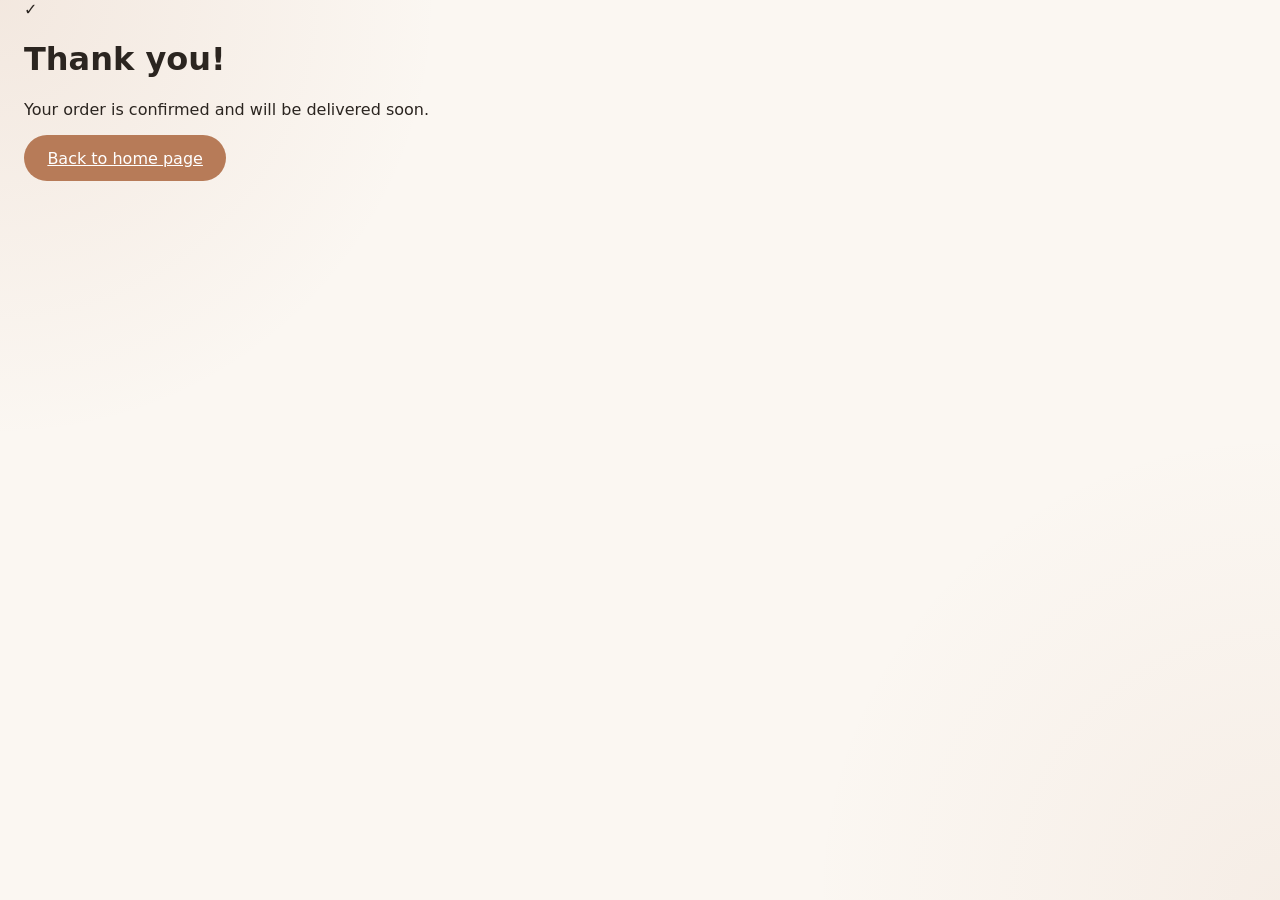
<file: thank-you.html>
<!DOCTYPE html>
<html lang="en">
<head>
  <meta charset="UTF-8">
  <meta name="viewport" content="width=device-width, initial-scale=1.0">
  <title>Thank You - Sokunthea Skincare Shop</title>
  <link rel="stylesheet" href="styles.css">
</head>
<body>
  <div class="page-shell thank-you-page">
    <div class="thank-you-card">
      <div class="thank-you-icon">✓</div>
      <h1>Thank you!</h1>
      <p>Your order is confirmed and will be delivered soon.</p>
      <a href="index-new.html" class="button button-primary">Back to home page</a>
    </div>
  </div>
</body>
</html>
</file>
<file: styles.css>
:root {
  --bg: #fbf7f2;
  --surface: #ffffff;
  --surface-alt: #f7f2ec;
  --text: #2b2520;
  --muted: #6e645d;
  --accent: #b77b58;
  --accent-soft: #f0d1c2;
  --shadow: 0 28px 80px rgba(45, 39, 33, 0.08);
}

* {
  box-sizing: border-box;
}

html {
  scroll-behavior: smooth;
}

html,
body {
  margin: 0;
  min-height: 100%;
  height: 100%;
}

body {
  font-family: Inter, system-ui, -apple-system, BlinkMacSystemFont, "Segoe UI", sans-serif;
  background: radial-gradient(circle at top left, rgba(183, 123, 88, 0.12), transparent 28%),
              radial-gradient(circle at bottom right, rgba(183, 123, 88, 0.08), transparent 30%),
              var(--bg);
  color: var(--text);
}

button,
a.button {
  font: inherit;
}

.page-shell {
  width: 100%;
  max-width: none;
  margin: 0 auto;
  padding: 0 1.5rem 2rem;
}

.top-bar {
  display: flex;
  align-items: center;
  justify-content: space-between;
  flex-wrap: wrap;
  gap: 1rem;
  padding: 0.85rem 1.5rem 0;
}

.brand-row {
  display: flex;
  align-items: center;
  gap: 1rem;
}

.brand-logo {
  display: inline-flex;
  align-items: center;
  gap: 0.9rem;
  color: var(--text);
}

.logo-mark {
  width: 44px;
  height: 44px;
  display: grid;
  place-items: center;
  border-radius: 18px;
  background: linear-gradient(135deg, #f7e5dc, #f3d3c6);
  color: var(--accent);
  font-weight: 800;
  font-size: 1.05rem;
}

.brand-logo strong {
  display: block;
  font-size: 1.05rem;
}

.brand-logo p {
  margin: 0;
  color: var(--muted);
  font-size: 0.9rem;
}

.top-nav {
  display: flex;
  gap: 1.5rem;
  flex-wrap: wrap;
  align-items: center;
}

.cart-button {
  border-radius: 999px;
  padding: 0.85rem 1.2rem;
}

#cartCount {
  margin-left: 0.55rem;
  font-weight: 700;
}

.top-nav a {
  text-decoration: none;
  color: var(--text);
  font-weight: 600;
  transition: color 0.2s ease;
}

.top-nav a:hover {
  color: var(--accent);
}


.main-nav a,
.footer-links a {
  text-decoration: none;
  color: var(--text);
  transition: color 0.2s ease;
}

.main-nav a:hover,
.footer-links a:hover {
  color: var(--accent);
}

.button {
  display: inline-flex;
  align-items: center;
  justify-content: center;
  padding: 0.8rem 1.4rem;
  border-radius: 999px;
  border: 1px solid transparent;
  cursor: pointer;
  transition: transform 0.2s ease, background 0.2s ease, color 0.2s ease, border-color 0.2s ease;
}

.button-primary {
  background: var(--accent);
  color: white;
}

.button-secondary {
  background: transparent;
  color: var(--text);
  border-color: rgba(43, 37, 32, 0.12);
}

#clearCartBtn {
  background: rgba(183, 123, 88, 0.12);
  color: var(--text);
  border-color: rgba(183, 123, 88, 0.35);
}

#clearCartBtn:hover {
  background: rgba(183, 123, 88, 0.18);
}

.button:hover {
  transform: translateY(-2px);
}

.hero {
  display: grid;
  position: relative;
  grid-template-columns: minmax(0, 1.05fr) minmax(280px, 1fr);
  gap: 1.5rem;
  align-items: center;
  padding: 3.5rem 1.5rem 1.5rem;
  border-radius: 40px;
  background: radial-gradient(circle at top left, rgba(255, 214, 206, 0.95), transparent 40%),
              radial-gradient(circle at bottom right, rgba(245, 205, 220, 0.7), transparent 30%),
              linear-gradient(180deg, #d19e85 0%, #f9e8e4 40%, #f4e2e8 100%);
  box-shadow: 0 24px 64px rgba(45, 39, 33, 0.08);
}

.hero-copy {
  max-width: 560px;
}

.hero::before {
  content: '';
  position: absolute;
  inset: 0;
  border-radius: 48px;
  pointer-events: none;
  background: radial-gradient(circle at top right, rgba(255, 255, 255, 0.6), transparent 35%);
}

.eyebrow {
  display: inline-flex;
  align-items: center;
  gap: 0.5rem;
  margin-bottom: 1rem;
  text-transform: uppercase;
  letter-spacing: 0.22em;
  color: var(--accent);
  font-size: 0.78rem;
}

.hero h1 {
  margin: 0;
  font-size: clamp(2.75rem, 5vw, 4.5rem);
  line-height: 0.98;
}

.hero p {
  max-width: 48rem;
  margin: 1.5rem 0 2rem;
  font-size: 1.05rem;
  line-height: 1.9;
  color: var(--muted);
}

.hero-actions {
  display: flex;
  flex-wrap: wrap;
  gap: 1rem;
}

.hero-visual {
  position: relative;
  padding: 1rem;
}

.product-image,
.product-image-featured {
  width: 500px;
  object-fit: cover;
  border-radius: 36px 36px 52px 52px / 38px 38px 50px 50px;
  display: block;
  min-height: 330px;
  box-shadow: inset 0 0 0 1px rgba(255, 255, 255, 0.75), 0 10px 30px rgba(43, 37, 32, 0.08);
}

.product-image-featured {
  border-radius: 42px 42px 60px 60px / 44px 44px 56px 56px;
  margin-bottom: 1.10rem;
}

.testimonial-avatar {
  width: 60px;
  height: 60px;
  border-radius: 50%;
  object-fit: cover;
  margin-bottom: 1rem;
}

.products .product-card img {
  border-radius: 36px 36px 52px 52px / 38px 38px 50px 50px;
  width: 100%;
  min-height: 150px;
  object-fit: cover;
  background: linear-gradient(180deg, rgba(255,255,255,0.92), rgba(255,255,255,0.55));
}

.highlight-card {
  position: relative;
  padding: 2rem;
  border-radius: 36px;
  background: var(--surface);
  box-shadow: var(--shadow);
  overflow: hidden;
}


.product-badge {
  display: inline-flex;
  padding: 0.55rem 0.9rem;
  border-radius: 999px;
  background: var(--accent-soft);
  color: var(--accent);
  font-size: 0.84rem;
  font-weight: 700;
}

.product-art {
  width: 100%;
  min-height: 320px;
  margin: 1.85rem 0;
  border-radius: 28px;
  background: linear-gradient(135deg, #f8e1d4 0%, #f3e7e2 28%, #f6f1ed 100%);
  box-shadow: inset 0 0 0 1px rgba(43, 37, 32, 0.04);
}

.product-details h2 {
  margin: 0 0 0.8rem;
  font-size: 1.75rem;
}

.product-details p {
  margin: 0;
  color: var(--muted);
  line-height: 1.8;
}

.section {
  padding: 3rem 1.5rem;
}

.section-heading {
  max-width: 660px;
  margin-bottom: 2rem;
}

.section-heading h2 {
  margin: 0.7rem 0 0;
  font-size: clamp(2rem, 3vw, 2.85rem);
  line-height: 1.05;
}

.card-grid,
.product-grid,
.testimonial-grid {
  display: grid;
  gap: 1.5rem;
}

.benefits .card-grid {
  grid-template-columns: repeat(auto-fit, minmax(240px, 1fr));
}

.feature-card,
.testimonial-card,
.product-card {
  background: var(--surface);
  border-radius: 18px;
  padding: 0.4rem;
  box-shadow: var(--shadow);
}

.product-details {
  display: grid;
  gap: 0.12rem;
  text-align: center;
}

.add-cart-btn {
  justify-self: start;
  padding: 0.5rem 0.8rem;
  font-size: 0.78rem;
  border-radius: 999px;
  min-width: 0;
  background: var(--accent);
  color: #ffffff;
  border: 1px solid rgba(183, 123, 88, 0.9);
  box-shadow: 0 6px 18px rgba(183, 123, 88, 0.12);
  transition: transform 120ms ease, box-shadow 120ms ease, opacity 120ms ease;
}

.add-cart-btn:hover {
  transform: translateY(-2px);
  opacity: 0.98;
}

.add-cart-btn:active {
  transform: translateY(0);
  box-shadow: 0 4px 12px rgba(183, 123, 88, 0.14);
}

.add-cart-btn:focus {
  outline: none;
  box-shadow: 0 0 0 4px rgba(183, 123, 88, 0.12);
}

.product-card.selected {
  border: 2px solid rgba(183, 123, 88, 0.35);
}

.cart-item p {
  margin: 0.25rem 0 0;
  color: var(--muted);
  font-size: 0.95rem;
}

.cart-section {
  margin-top: 2.5rem;
  transition: box-shadow 0.3s ease, transform 0.3s ease;
}

.cart-section.active-cart-section {
  box-shadow: 0 40px 90px rgba(183, 123, 88, 0.14);
  transform: translateY(-4px);
}

.cart-panel {
  display: grid;
  gap: 1.5rem;
  grid-template-columns: minmax(0, 1.4fr) minmax(280px, 1fr);
}

.cart-items {
  background: var(--surface-alt);
  border-radius: 30px;
  padding: 1.5rem;
  min-height: 220px;
}

.cart-item {
  display: grid;
  grid-template-columns: auto minmax(0, 1fr) auto;
  gap: 1rem;
  align-items: center;
  padding: 1rem 0;
  border-bottom: 1px solid rgba(43, 37, 32, 0.08);
}

.cart-item:last-child {
  border-bottom: none;
}

.cart-item-media {
  width: 72px;
  height: 72px;
  border-radius: 22px;
  overflow: hidden;
  background: rgba(255, 255, 255, 0.8);
  display: grid;
  place-items: center;
}

.cart-item-media img {
  width: 100%;
  height: 100%;
  object-fit: cover;
}

.cart-item-info {
  display: grid;
  gap: 0.4rem;
}

.quantity-control {
  display: inline-flex;
  align-items: center;
  gap: 0.5rem;
  border-radius: 999px;
  background: rgba(183, 123, 88, 0.08);
  padding: 0.35rem 0.55rem;
}

.quantity-control button {
  width: 30px;
  height: 30px;
  border: none;
  border-radius: 50%;
  background: rgba(43, 37, 32, 0.08);
  color: var(--text);
  cursor: pointer;
}

.quantity-control span {
  min-width: 22px;
  text-align: center;
  font-weight: 700;
}

.cart-item-actions {
  display: flex;
  flex-direction: column;
  align-items: flex-end;
  gap: 0.5rem;
}

.summary-total {
  font-size: 1.1rem;
  font-weight: 700;
}

.cart-summary .button-secondary {
  width: 100%;
}

.cart-item strong {
  font-size: 1rem;
}

.cart-item button {
  background: transparent;
  border: none;
  color: var(--accent);
  cursor: pointer;
  font-weight: 700;
}

.cart-summary {
  background: var(--surface-alt);
  border-radius: 30px;
  padding: 1.75rem;
  display: grid;
  gap: 1rem;
}

.summary-row {
  display: flex;
  justify-content: space-between;
  font-size: 1rem;
}

.payment-form {
  display: grid;
  gap: 1rem;
}

.payment-form.hidden {
  display: none;
}

.payment-form input {
  width: 100%;
  padding: 0.95rem 1rem;
  border-radius: 18px;
  border: 1px solid rgba(43, 37, 32, 0.12);
  background: var(--surface);
}

.payment-methods {
  display: flex;
  gap: 0.75rem;
  align-items: center;
  flex-wrap: wrap;
}

.pm-label {
  display: inline-flex;
  align-items: center;
  gap: 0.5rem;
  padding: 0.45rem 0.8rem;
  border-radius: 999px;
  border: 1px solid rgba(43,37,32,0.06);
  background: rgba(255,255,255,0.9);
  cursor: pointer;
  font-weight: 600;
}

.pm-label input {
  margin-right: 0.35rem;
}

.pm-icon {
  display: inline-grid;
  width: 28px;
  height: 28px;
  place-items: center;
  border-radius: 8px;
  font-size: 0.95rem;
}

.qr-image {
  width: 160px;
  height: 160px;
  object-fit: contain;
  border-radius: 12px;
  border: 1px solid rgba(43,37,32,0.06);
  background: var(--surface);
}

.payment-success {
  margin-top: 0.5rem;
  font-weight: 700;
  color: var(--accent);
}

.hidden { display: none; }

.order-modal-overlay {
  position: fixed;
  inset: 0;
  display: grid;
  place-items: center;
  background: rgba(0, 0, 0, 0.45);
  padding: 1.5rem;
  z-index: 1000;
}

.order-modal {
  width: min(520px, 100%);
  background: var(--surface);
  border-radius: 32px;
  padding: 2.5rem 2rem;
  box-shadow: 0 32px 90px rgba(0, 0, 0, 0.18);
  text-align: center;
  position: relative;
}

.modal-close {
  position: absolute;
  right: 1rem;
  top: 1rem;
  width: 40px;
  height: 40px;
  border: none;
  border-radius: 50%;
  background: rgba(0, 0, 0, 0.05);
  color: var(--text);
  font-size: 1.75rem;
  line-height: 1;
  cursor: pointer;
}

.modal-icon {
  width: 72px;
  height: 72px;
  margin: 0 auto 1rem;
  display: grid;
  place-items: center;
  border-radius: 50%;
  background: rgba(105, 188, 108, 0.15);
  color: #3b7d46;
  font-size: 2.25rem;
}

.order-modal h2 {
  margin: 0.5rem 0 0.75rem;
  font-size: clamp(2rem, 2.6vw, 2.8rem);
}

.order-modal p {
  margin: 0 auto 1.75rem;
  max-width: 32rem;
  color: var(--muted);
  line-height: 1.8;
}

.order-modal .button {
  width: 100%;
  max-width: 280px;
}

.payment-row {
  display: grid;
  grid-template-columns: 1fr 1fr;
  gap: 1rem;
}

.empty-cart {
  color: var(--muted);
  margin: 0;
}

.feature-card h3,
.testimonial-card strong {
  margin-top: 0;
}

.feature-card h3 {
  margin-bottom: 1rem;
  font-size: 1.35rem;
}

.feature-card p {
  margin: 0;
  color: var(--muted);
  line-height: 1.8;
}

.search-container {
  display: flex;
  gap: 0.75rem;
  margin-bottom: 1rem;
  flex-wrap: wrap;
  align-items: center;
}

.search-field-wrapper {
  position: relative;
  flex: 1;
  min-width: 220px;
}

.search-icon {
  position: absolute;
  left: 1rem;
  top: 50%;
  transform: translateY(-50%);
  display: grid;
  place-items: center;
  width: 1.6rem;
  height: 1.6rem;
  color: var(--muted);
}

.search-field {
  width: 100%;
  padding: 0.4rem 0.9rem 0.4rem 3rem;
  border-radius: 999px;
  border: 1px solid rgba(43, 37, 32, 0.12);
  background: var(--surface);
  font-size: 0.95rem;
  color: var(--text);
  transition: border-color 0.2s ease, box-shadow 0.2s ease;
}

.search-field:focus {
  outline: none;
  border-color: var(--accent);
  box-shadow: 0 0 0 3px rgba(183, 123, 88, 0.1);
}

.search-field::placeholder {
  color: var(--muted);
}

.product-toolbar {
  position: sticky;
  top: 0;
  z-index: 20;
  padding: 0.8rem 0 0.5rem;
  background: rgba(251, 247, 242, 0.96);
  backdrop-filter: blur(10px);
  border-bottom: 1px solid rgba(43, 37, 32, 0.08);
}

.category-filter {
  display: flex;
  flex-wrap: wrap;
  gap: 0.85rem;
  margin-bottom: 1.25rem;
  margin-top: 0.75rem;
}

.filter-btn {
  padding: 0.8rem 1.4rem;
  border-radius: 999px;
  border: 1px solid rgba(43, 37, 32, 0.2);
  background: transparent;
  color: var(--text);
  font-size: 0.95rem;
  cursor: pointer;
  transition: all 0.2s ease;
}

.filter-btn:hover {
  border-color: var(--accent);
  color: var(--accent);
}

.filter-btn.active {
  background: var(--accent);
  color: white;
  border-color: var(--accent);
}

.products .product-grid {
  grid-template-columns: repeat(auto-fill, minmax(260px, 1fr));
}

.product-category {
  margin-bottom: 1.6rem;
}

.category-title {
  font-size: 1.02rem;
  font-weight: 700;
  margin: 0 0 0.65rem 0;
  color: var(--text);
  padding-bottom: 0.35rem;
  border-bottom: 2px solid var(--accent-soft);
}

.category-grid {
  display: grid;
  grid-template-columns: repeat(4, minmax(120px, 1fr));
  gap: 0.65rem;
}

@media (max-width: 1400px) {
  .category-grid {
    grid-template-columns: repeat(4, minmax(120px, 1fr));
  }
}

@media (max-width: 1100px) {
  .category-grid {
    grid-template-columns: repeat(3, minmax(120px, 1fr));
  }
}

@media (max-width: 768px) {
  .category-grid {
    grid-template-columns: repeat(2, minmax(130px, 1fr));
    gap: 0.75rem;
  }
}

@media (max-width: 480px) {
  .category-grid {
    grid-template-columns: 1fr;
    gap: 0.75rem;
  }
}

#productGrid {
  display: block;
  padding-top: 0.5rem;
}

.product-toolbar {
  position: sticky;
  top: 0;
  z-index: 20;
  padding: 0.4rem 0 1rem;
  background: rgba(251, 247, 242, 0.98);
  backdrop-filter: blur(10px);
  border-bottom: 1px solid rgba(43, 37, 32, 0.08);
}

.search-container,
.category-filter,
.category-grid,
.products .product-card {
  touch-action: none;
  -ms-touch-action: none;
}

.search-field,
.button,
button {
  touch-action: manipulation;
  -ms-touch-action: manipulation;
}

.products .product-card {
  display: grid;
  gap: 0.85rem;
  opacity: 1;
  animation: fadeInScale 0.3s ease;
}

.products .product-card.hidden {
  display: none;
}

@keyframes fadeInScale {
  from {
    opacity: 0;
    transform: scale(0.95);
  }
  to {
    opacity: 1;
    transform: scale(1);
  }
}

.product-card .product-art {
  min-height: 200px;
  border-radius: 28px;
  position: relative;
}

.product-card .product-art::before {
  content: "";
  position: absolute;
  inset: 0;
  border-radius: inherit;
  background: linear-gradient(135deg, rgba(183, 123, 88, 0.16), rgba(255, 255, 255, 0.08));
}

.product-card .product-art.soft-glow {
  background: linear-gradient(135deg, #f7ebe4 0%, #fdf7f2 100%);
}

.product-card .product-art.fresh-pearl {
  background: linear-gradient(135deg, #f5f2ee 0%, #f8f1e6 100%);
}

.product-card .product-art.satin-rose {
  background: linear-gradient(135deg, #f8e6e0 0%, #faf2ef 100%);
}

.product-type {
  display: inline-flex;
  text-transform: uppercase;
  letter-spacing: 0.12em;
  color: var(--accent);
  font-size: 0.64rem;
  font-weight: 700;
  margin-bottom: 0.25rem;
}

.product-details h3 {
  margin: 0;
  font-size: 0.9rem;
  line-height: 1.2;
}

.product-details p {
  margin: 0.15rem 0 0;
  color: var(--muted);
  line-height: 1.35;
  font-size: 0.78rem;
}

.price {
  display: inline-flex;
  margin-top: 0.25rem;
  font-weight: 700;
  color: var(--accent);
  font-size: 0.82rem;
}

.testimonial-grid {
  grid-template-columns: repeat(auto-fit, minmax(260px, 1fr));
}

.testimonial-card {
  display: grid;
  gap: 1.25rem;
  padding: 1.75rem;
  border-radius: 30px;
  background: var(--surface);
  box-shadow: var(--shadow);
}

.testimonial-card p {
  margin: 0;
  color: var(--muted);
  line-height: 1.85;
}

.testimonial-card strong {
  color: var(--text);
}

.about-grid {
  display: grid;
  gap: 1.5rem;
  grid-template-columns: repeat(auto-fit, minmax(220px, 1fr));
}

.about-card {
  padding: 1.75rem;
  border-radius: 28px;
  background: var(--surface);
  box-shadow: var(--shadow);
}

.about-card h3 {
  margin-top: 0;
  margin-bottom: 0.9rem;
}

.contact-shell {
  display: grid;
  gap: 2rem;
  max-width: 1000px;
  margin: 0 auto;
  grid-template-columns: minmax(0, 1.1fr) 380px;
  align-items: start;
}

.contact-left,
.contact-details {
  background: var(--surface);
  border-radius: 32px;
  padding: 2rem;
  box-shadow: var(--shadow);
}

.contact-left p,
.contact-details p {
  color: var(--muted);
}

.contact-form {
  display: grid;
  gap: 1rem;
  margin-top: 1.25rem;
}

.contact-form input,
.contact-form textarea {
  width: 100%;
  padding: 1rem 1.2rem;
  border-radius: 18px;
  border: 1px solid rgba(43, 37, 32, 0.12);
  background: var(--surface);
  font-size: 1rem;
  color: var(--text);
}

.contact-form textarea {
  min-height: 150px;
  resize: vertical;
}

.contact-form button {
  width: fit-content;
  padding: 0.95rem 2rem;
}

.contact-details {
  background: linear-gradient(180deg, #5b3bf2 0%, #7d60ff 100%);
  color: white;
  padding: 2rem;
}

.contact-card {
  margin-bottom: 1.75rem;
}

.contact-card .eyebrow {
  color: rgba(255, 255, 255, 0.8);
}

.contact-card h2 {
  margin: 1rem 0 0.75rem;
  color: white;
}

.contact-info {
  display: grid;
  gap: 1rem;
}

.contact-item {
  display: flex;
  gap: 1rem;
  align-items: flex-start;
}

.contact-icon {
  width: 2.8rem;
  height: 2.8rem;
  display: grid;
  place-items: center;
  background: rgba(255, 255, 255, 0.14);
  border-radius: 16px;
  font-size: 1.2rem;
}

.contact-icon svg {
  width: 1.4rem;
  height: 1.4rem;
  display: block;
  color: white;
}

.contact-item strong {
  display: block;
  font-size: 0.98rem;
  margin-bottom: 0.25rem;
}

.contact-item p {
  margin: 0;
  color: rgba(255, 255, 255, 0.9);
  line-height: 1.6;
}

@media (max-width: 880px) {
  .contact-shell {
    grid-template-columns: 1fr;
  }
}

.signup-form {
  display: grid;
  gap: 1rem;
}

.signup-form input,
.signup-form button {
  width: 100%;
}

.signup-form input {
  padding: 1rem 1.1rem;
  border-radius: 18px;
  border: 1px solid rgba(43, 37, 32, 0.12);
  background: var(--surface);
  font-size: 1rem;
  color: var(--text);
}

.signup-form button {
  border: none;
}

.form-message {
  margin: 0;
  color: var(--accent);
  font-size: 0.95rem;
}

.site-footer {
  padding: 2rem 2rem 3rem;
  display: flex;
  flex-wrap: wrap;
  align-items: center;
  justify-content: space-between;
  gap: 1rem;
  color: var(--muted);
}

.footer-links {
  display: flex;
  gap: 1.2rem;
  flex-wrap: wrap;
}

.visually-hidden {
  position: absolute;
  width: 1px;
  height: 1px;
  padding: 0;
  margin: -1px;
  overflow: hidden;
  clip: rect(0, 0, 0, 0);
  white-space: nowrap;
  border: 0;
}

@media (max-width: 900px) {
  .hero {
    grid-template-columns: 1fr;
  }

  .contact-panel {
    grid-template-columns: 1fr;
  }
}

@media (max-width: 680px) {
  .section,
  .hero {
    padding-left: 1.25rem;
    padding-right: 1.25rem;
  }

  .hero h1 {
    font-size: 2.8rem;
  }
}
</file>
